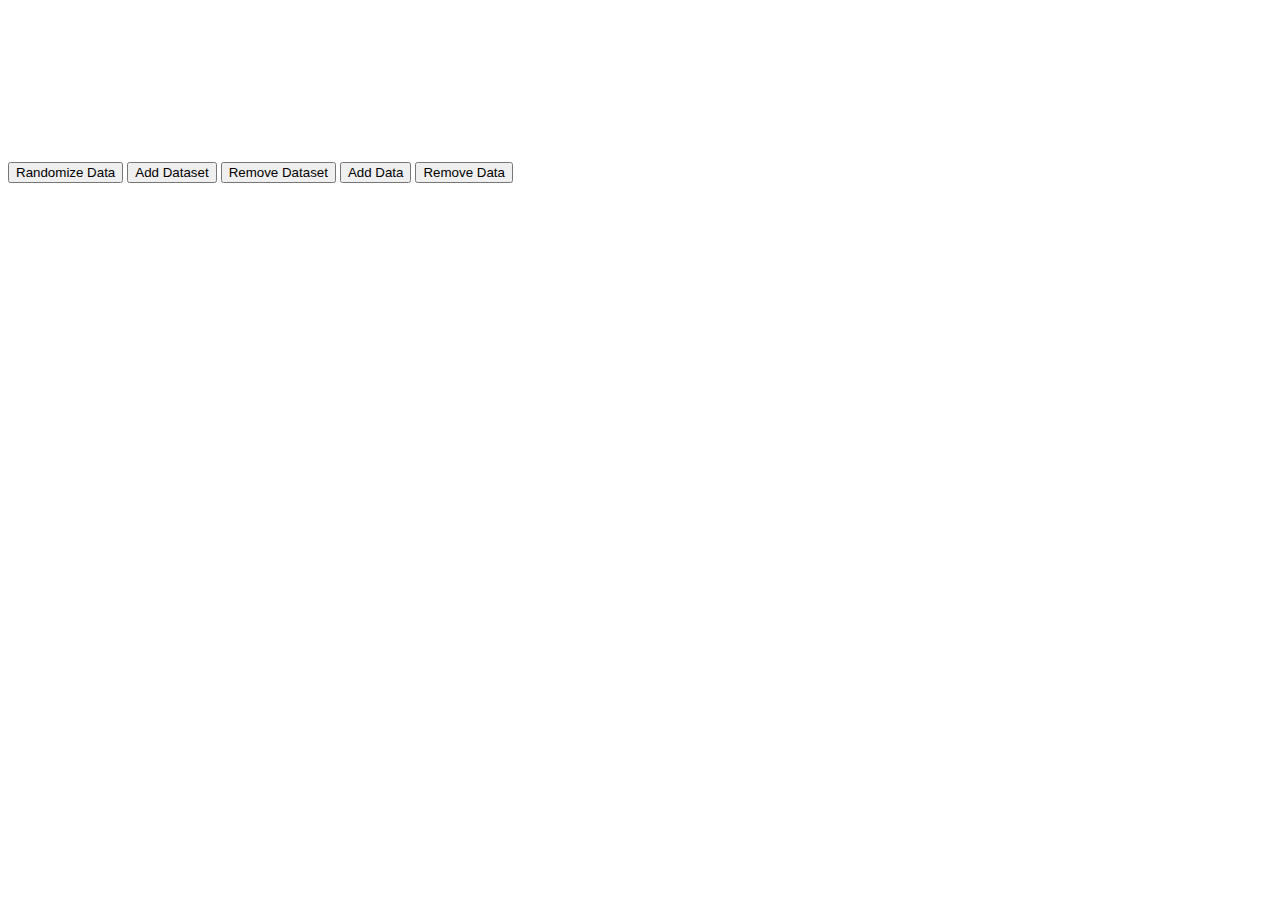
<file: Main Page/barchart.html>
<!doctype html>
<html>

<head>
    <title>Bar Chart</title>
    <script src="http://cdnjs.cloudflare.com/ajax/libs/jquery/2.1.3/jquery.min.js"></script>
    <script src="C:\Users\Daveo30\Documents\ittproject\final\TrackIt\onassis\chart.js\Chart.bundle.js"></script>
    <style>
    canvas {
        -moz-user-select: none;
        -webkit-user-select: none;
        -ms-user-select: none;
    }
    </style>
</head>

<body>
    <div id="container" style="width: 75%;">
        <canvas id="canvas"></canvas>
    </div>
    <button id="randomizeData">Randomize Data</button>
    <button id="addDataset">Add Dataset</button>
    <button id="removeDataset">Remove Dataset</button>
    <button id="addData">Add Data</button>
    <button id="removeData">Remove Data</button>
    <script>
        var MONTHS = ["January", "February", "March", "April", "May", "June", "July", "August", "September", "October", "November", "December"];
        var randomScalingFactor = function() {
            return (Math.random() > 0.5 ? 1.0 : -1.0) * Math.round(Math.random() * 100);
        };
        var randomColorFactor = function() {
            return Math.round(Math.random() * 255);
        };
        var randomColor = function() {
            return 'rgba(' + randomColorFactor() + ',' + randomColorFactor() + ',' + randomColorFactor() + ',.7)';
        };
        var barChartData = {
            labels: ["January", "February", "March", "April", "May", "June", "July"],
            datasets: [{
                label: 'Dataset 1',
                backgroundColor: "rgba(220,220,220,0.5)",
                data: [randomScalingFactor(), randomScalingFactor(), randomScalingFactor(), randomScalingFactor(), randomScalingFactor(), randomScalingFactor(), randomScalingFactor()]
            }, {
                hidden: true,
                label: 'Dataset 2',
                backgroundColor: "rgba(151,187,205,0.5)",
                data: [randomScalingFactor(), randomScalingFactor(), randomScalingFactor(), randomScalingFactor(), randomScalingFactor(), randomScalingFactor(), randomScalingFactor()]
            }, {
                label: 'Dataset 3',
                backgroundColor: "rgba(151,187,205,0.5)",
                data: [randomScalingFactor(), randomScalingFactor(), randomScalingFactor(), randomScalingFactor(), randomScalingFactor(), randomScalingFactor(), randomScalingFactor()]
            }]
        };
        window.onload = function() {
            var ctx = document.getElementById("canvas").getContext("2d");
            window.myBar = new Chart(ctx, {
                type: 'bar',
                data: barChartData,
                options: {
                    // Elements options apply to all of the options unless overridden in a dataset
                    // In this case, we are setting the border of each bar to be 2px wide and green
                    elements: {
                        rectangle: {
                            borderWidth: 2,
                            borderColor: 'rgb(0, 255, 0)',
                            borderSkipped: 'bottom'
                        }
                    },
                    responsive: true,
                    legend: {
                        position: 'top',
                    },
                    title: {
                        display: true,
                        text: 'Chart.js Bar Chart'
                    }
                }
            });
        };
        $('#randomizeData').click(function() {
            var zero = Math.random() < 0.2 ? true : false;
            $.each(barChartData.datasets, function(i, dataset) {
                dataset.backgroundColor = randomColor();
                dataset.data = dataset.data.map(function() {
                    return zero ? 0.0 : randomScalingFactor();
                });
            });
            window.myBar.update();
        });
        $('#addDataset').click(function() {
            var newDataset = {
                label: 'Dataset ' + barChartData.datasets.length,
                backgroundColor: randomColor(),
                data: []
            };
            for (var index = 0; index < barChartData.labels.length; ++index) {
                newDataset.data.push(randomScalingFactor());
            }
            barChartData.datasets.push(newDataset);
            window.myBar.update();
        });
        $('#addData').click(function() {
            if (barChartData.datasets.length > 0) {
                var month = MONTHS[barChartData.labels.length % MONTHS.length];
                barChartData.labels.push(month);
                for (var index = 0; index < barChartData.datasets.length; ++index) {
                    //window.myBar.addData(randomScalingFactor(), index);
                    barChartData.datasets[index].data.push(randomScalingFactor());
                }
                window.myBar.update();
            }
        });
        $('#removeDataset').click(function() {
            barChartData.datasets.splice(0, 1);
            window.myBar.update();
        });
        $('#removeData').click(function() {
            barChartData.labels.splice(-1, 1); // remove the label first
            barChartData.datasets.forEach(function(dataset, datasetIndex) {
                dataset.data.pop();
            });
            window.myBar.update();
        });
    </script>
</body>

</html>
</file>
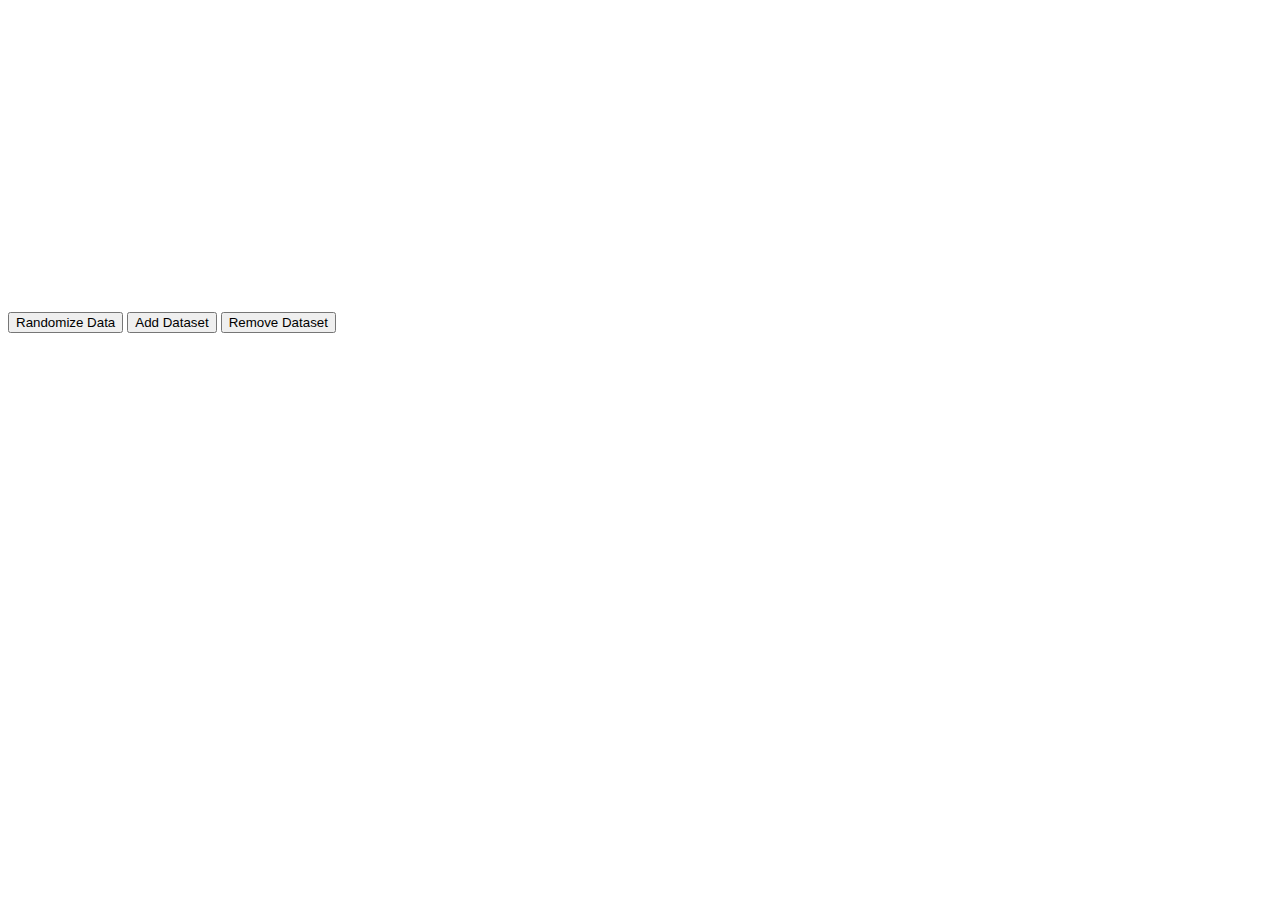
<file: Main Page/piechart.html>
<!doctype html>
<html>

<head>
    <title>Pie Chart</title>
        <script src="C:\Users\Daveo30\Documents\ittproject\final\TrackIt\onassis\chart.js\Chart.bundle.js"></script>
    <script src="http://cdnjs.cloudflare.com/ajax/libs/jquery/2.1.3/jquery.min.js"></script>
</head>

<body>
    <div id="canvas-holder" style="width:50%">
        <canvas id="chart-area" width="300" height="300" />
    </div>
    <button id="randomizeData">Randomize Data</button>
    <button id="addDataset">Add Dataset</button>
    <button id="removeDataset">Remove Dataset</button>
    <script>
    var randomScalingFactor = function() {
        return Math.round(Math.random() * 100);
    };
    var randomColorFactor = function() {
        return Math.round(Math.random() * 255);
    };
    var randomColor = function(opacity) {
        return 'rgba(' + randomColorFactor() + ',' + randomColorFactor() + ',' + randomColorFactor() + ',' + (opacity || '.3') + ')';
    };
    var config = {
        type: 'pie',
        data: {
            datasets: [{
                data: [
                    randomScalingFactor(),
                    randomScalingFactor(),
                    randomScalingFactor(),
                    randomScalingFactor(),
                    randomScalingFactor(),
                ],
                backgroundColor: [
                    "#F7464A",
                    "#46BFBD",
                    "#FDB45C",
                    "#949FB1",
                    "#4D5360",
                ],
            }, {
                data: [
                    randomScalingFactor(),
                    randomScalingFactor(),
                    randomScalingFactor(),
                    randomScalingFactor(),
                    randomScalingFactor(),
                ],
                backgroundColor: [
                    "#F7464A",
                    "#46BFBD",
                    "#FDB45C",
                    "#949FB1",
                    "#4D5360",
                ],
            }, {
                data: [
                    randomScalingFactor(),
                    randomScalingFactor(),
                    randomScalingFactor(),
                    randomScalingFactor(),
                    randomScalingFactor(),
                ],
                backgroundColor: [
                    "#F7464A",
                    "#46BFBD",
                    "#FDB45C",
                    "#949FB1",
                    "#4D5360",
                ],
            }],
            labels: [
                "Red",
                "Green",
                "Yellow",
                "Grey",
                "Dark Grey"
            ]
        },
        options: {
            responsive: true
        }
    };
    window.onload = function() {
        var ctx = document.getElementById("chart-area").getContext("2d");
        window.myPie = new Chart(ctx, config);
    };
    $('#randomizeData').click(function() {
        $.each(config.data.datasets, function(i, piece) {
            $.each(piece.data, function(j, value) {
                config.data.datasets[i].data[j] = randomScalingFactor();
                config.data.datasets[i].backgroundColor[j] = randomColor(0.7);
            });
        });
        window.myPie.update();
    });
    $('#addDataset').click(function() {
        var newDataset = {
            backgroundColor: [randomColor(0.7), randomColor(0.7), randomColor(0.7), randomColor(0.7), randomColor(0.7)],
            data: [randomScalingFactor(), randomScalingFactor(), randomScalingFactor(), randomScalingFactor(), randomScalingFactor()]
        };
        config.data.datasets.push(newDataset);
        window.myPie.update();
    });
    $('#removeDataset').click(function() {
        config.data.datasets.splice(0, 1);
        window.myPie.update();
    });
    </script>
</body>

</html>
</file>
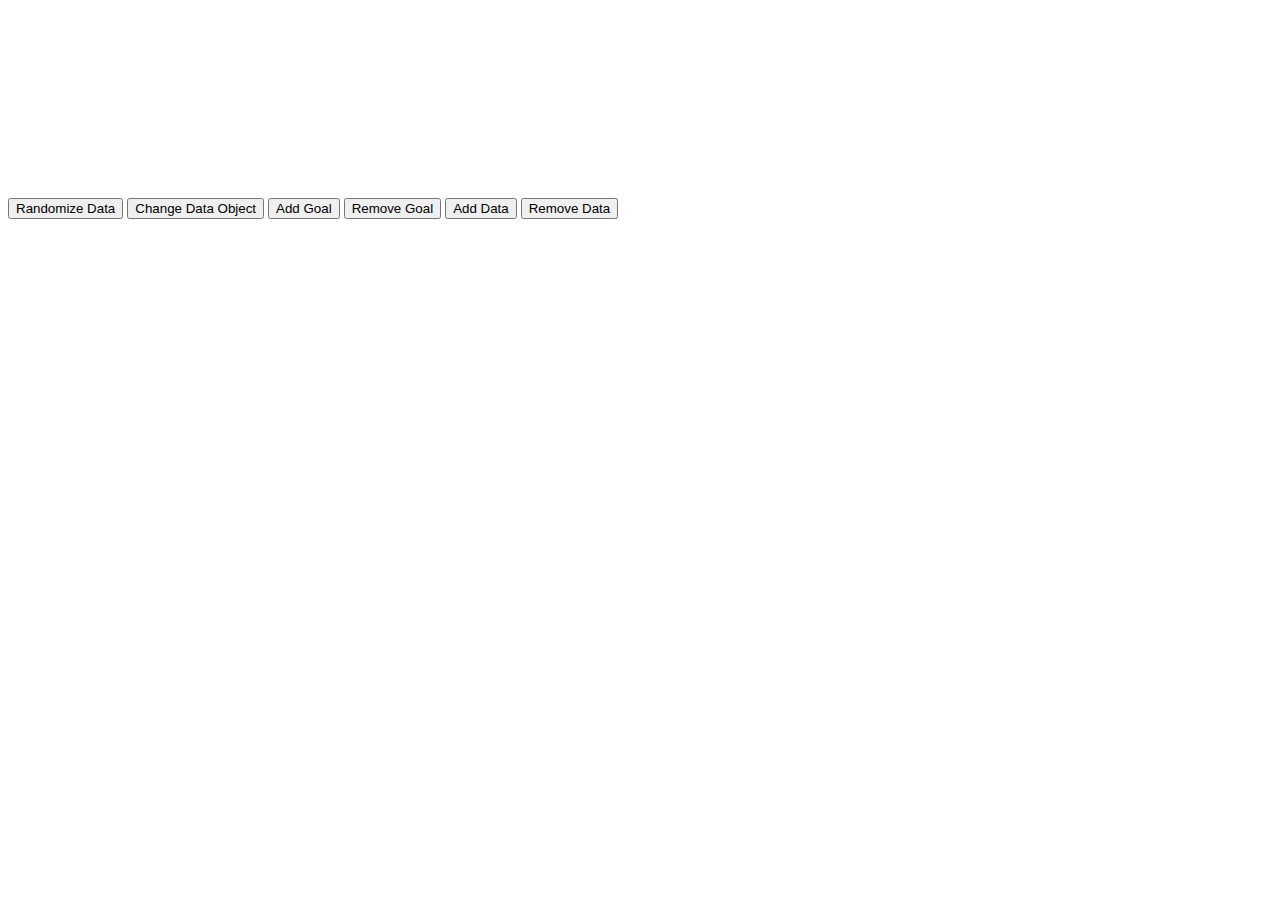
<file: Main Page/test_chart_2.html>
<!doctype html>
<html>

<head>
    <title>Line Chart</title>
    <script src="chart.js/Chart.bundle.js"></script>
	
    <script src="http://cdnjs.cloudflare.com/ajax/libs/jquery/2.1.3/jquery.min.js"></script>
	
    <style>
    canvas{
        -moz-user-select: none;
        -webkit-user-select: none;
        -ms-user-select: none;
    }
    </style>
</head>

<body>
    <div style="width:75%;">
        <canvas id="canvas"></canvas>
    </div>
    <br>
    <br>
    <button id="randomizeData">Randomize Data</button>
    <button id="changeDataObject">Change Data Object</button>
    <button id="addDataset">Add Goal</button>
    <button id="removeDataset">Remove Goal</button>
    <button id="addData">Add Data</button>
    <button id="removeData">Remove Data</button>
	
	
	<script>
		
	</script>
    <script>
	
	
		var http = new XMLHttpRequest();
		var url = "http://localhost/cgi-bin/fetchgst.py";
	    //var params = "signupemail=" + document.getElementById("signupemail").value + "&signuppassword=" + document.getElementById("signuppassword").value;
		var params= " ";
		http.open("POST", url, true);

//Send the proper header information along with the request
		http.setRequestHeader("Content-type", "application/x-www-form-urlencoded");

		http.onreadystatechange = function() {//Call a function when the state changes.
		if(http.readyState == 4 && http.status == 200) {
			
			datag = http.responseText;
			
			}
	http.send(params);

		
	  var d = new Date(); // for now
currentHours=d.getHours(); 
currentMins=d.getMinutes(); 
d.getSeconds(); 

	
	


			

        var MONTHS = ["January", "February", "March", "April", "May", "June", "July", "August", "September", "October", "November", "December"];
        
        var randomScalingFactor = function() {
		
            return Math.round(Math.random() * 100);
            //return 0;
        };
        var randomColorFactor = function() {
            return Math.round(Math.random() * 255);
        };
        var randomColor = function(opacity) {
            return 'rgba(' + randomColorFactor() + ',' + randomColorFactor() + ',' + randomColorFactor() + ',' + (opacity || '.3') + ')';
        };
			
        var config = {
            type: 'line',
            data: {
                labels: [currentHours+":"+currentMins, currentHours+1+":"+currentMins, currentHours+2+":"+currentMins, currentHours+3+":"+currentMins, currentHours+4+":"+currentMins, currentHours+5+":"+currentMins, currentHours+6+":"+currentMins],
                datasets: [{
                    label: "Predicted Progress",
                    data: [randomScalingFactor(), randomScalingFactor(), randomScalingFactor(), randomScalingFactor(), randomScalingFactor(), randomScalingFactor(), randomScalingFactor()],
                    fill: false,
                    borderDash: [5, 5],
                }, {
                    hidden: true,
                    label: 'Planned Progress',
                    data: [randomScalingFactor(), randomScalingFactor(), randomScalingFactor(), randomScalingFactor(), randomScalingFactor(), randomScalingFactor(), randomScalingFactor()],
                }, {
                    label: "Actual Progress",
                    data: [randomScalingFactor(), randomScalingFactor(), randomScalingFactor(), randomScalingFactor(), randomScalingFactor(), randomScalingFactor(), randomScalingFactor()],
                }]
            },
            options: {
                responsive: true,
                title:{
                    display:true,
                    text:'Progress Line Chart'
                },
                tooltips: {
                    mode: 'index',
                    intersect: false,
                    callbacks: {
                        // beforeTitle: function() {
                        //     return '...beforeTitle';
                        // },
                        // afterTitle: function() {
                        //     return '...afterTitle';
                        // },
                        // beforeBody: function() {
                        //     return '...beforeBody';
                        // },
                        // afterBody: function() {
                        //     return '...afterBody';
                        // },
                        // beforeFooter: function() {
                        //     return '...beforeFooter';
                        // },
                        // footer: function() {
                        //     return 'Footer';
                        // },
                        // afterFooter: function() {
                        //     return '...afterFooter';
                        // },
                    }
                },
                hover: {
                    mode: 'nearest',
                    intersect: true
                },
                scales: {
                    xAxes: [{
                        display: true,
                        scaleLabel: {
                            display: true,
                            labelString: 'TIme'
                        }
                    }],
                    yAxes: [{
                        display: true,
                        scaleLabel: {
                            display: true,
                            labelString: 'Goals Completed'
                        },
                        ticks: {
                            suggestedMin: 0,
                            suggestedMax: 10,
                        }
                    }]
                }
            }
        };
	
        $.each(config.data.datasets, function(i, dataset) {
            dataset.borderColor = randomColor(0.4);
            dataset.backgroundColor = randomColor(0.5);
            dataset.pointBorderColor = randomColor(0.7);
            dataset.pointBackgroundColor = randomColor(0.5);
            dataset.pointBorderWidth = 1;
        });
	
        window.onload = function() {
            var ctx = document.getElementById("canvas").getContext("2d");
            window.myLine = new Chart(ctx, config);
        };
		
			
		
    /*    $('#randomizeData').click(function() {
            $.each(config.data.datasets, function(i, dataset) {
                dataset.data = dataset.data.map(function() {
                    return randomScalingFactor();
                });
            });
            window.myLine.update();
        });
        $('#changeDataObject').click(function() {
            config.data = {
                labels: ["July", "August", "September", "October", "November", "December"],
                datasets: [{
                    label: "Predicted Progress",
                    data: [randomScalingFactor(), randomScalingFactor(), randomScalingFactor(), randomScalingFactor(), randomScalingFactor(), randomScalingFactor()],
                    fill: false,
                }, {
                    label: "Actual Progress",
                    fill: false,
                    data: [randomScalingFactor(), randomScalingFactor(), randomScalingFactor(), randomScalingFactor(), randomScalingFactor(), randomScalingFactor()],
                }]
            };
            $.each(config.data.datasets, function(i, dataset) {
                dataset.borderColor = randomColor(0.4);
                dataset.backgroundColor = randomColor(0.5);
                dataset.pointBorderColor = randomColor(0.7);
                dataset.pointBackgroundColor = randomColor(0.5);
                dataset.pointBorderWidth = 1;
            });
            // Update the chart
            window.myLine.update();
        });
		
	
        $('#addDataset').click(function() {
            var newDataset = {
                label: 'Dataset ' + config.data.datasets.length,
                borderColor: randomColor(0.4),
                backgroundColor: randomColor(0.5),
                pointBorderColor: randomColor(0.7),
                pointBackgroundColor: randomColor(0.5),
                pointBorderWidth: 1,
                data: [],
            };
            for (var index = 0; index < config.data.labels.length; ++index) {
                newDataset.data.push(randomScalingFactor());
            }
            config.data.datasets.push(newDataset);
            window.myLine.update();
        });
        $('#addData').click(function() {
            if (config.data.datasets.length > 0) {
                var month = MONTHS[config.data.labels.length % MONTHS.length];
                config.data.labels.push(month);
                $.each(config.data.datasets, function(i, dataset) {
                    dataset.data.push(randomScalingFactor());
                });
                window.myLine.update();
            }
        });
        $('#removeDataset').click(function() {
            config.data.datasets.splice(0, 1);
            window.myLine.update();
        });
        $('#removeData').click(function() {
            config.data.labels.splice(-1, 1); // remove the label first
            config.data.datasets.forEach(function(dataset, datasetIndex) {
                dataset.data.pop();
            });
            window.myLine.update();
        });*/
		
    </script>
</body>

</html>
</file>
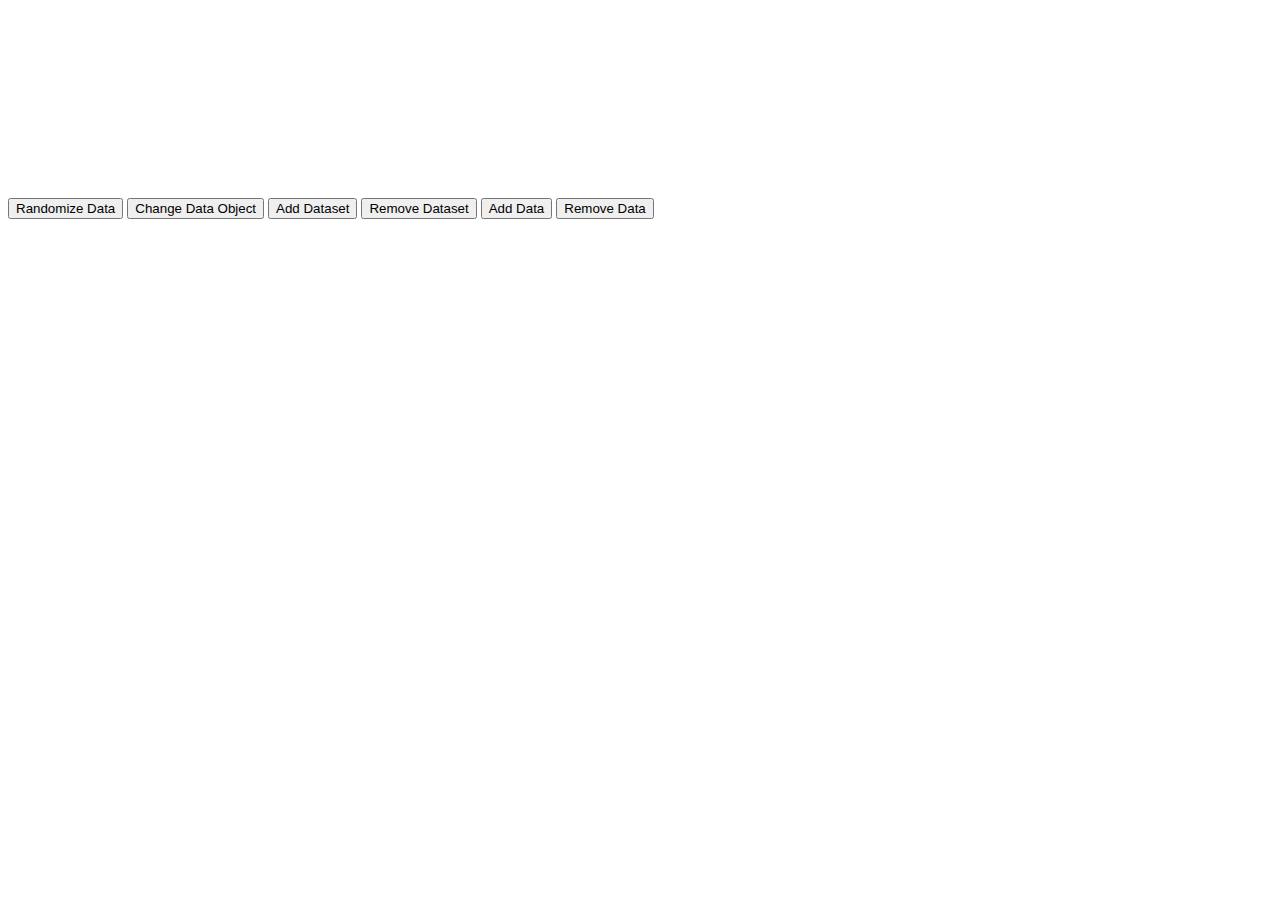
<file: Main Page/chart.js/test_chart_2.html>
<!doctype html>
<html>

<head>
    <title>Line Chart</title>
    <script src="C:\Users\Daveo30\Documents\ittproject\chart.js\Chart.bundle.js"></script>
    <script src="http://cdnjs.cloudflare.com/ajax/libs/jquery/2.1.3/jquery.min.js"></script>
    <style>
    canvas{
        -moz-user-select: none;
        -webkit-user-select: none;
        -ms-user-select: none;
    }
    </style>
</head>

<body>
    <div style="width:75%;">
        <canvas id="canvas"></canvas>
    </div>
    <br>
    <br>
    <button id="randomizeData">Randomize Data</button>
    <button id="changeDataObject">Change Data Object</button>
    <button id="addDataset">Add Dataset</button>
    <button id="removeDataset">Remove Dataset</button>
    <button id="addData">Add Data</button>
    <button id="removeData">Remove Data</button>
    <script>
        var MONTHS = ["January", "February", "March", "April", "May", "June", "July", "August", "September", "October", "November", "December"];
        
        var randomScalingFactor = function() {
            return Math.round(Math.random() * 100);
            //return 0;
        };
        var randomColorFactor = function() {
            return Math.round(Math.random() * 255);
        };
        var randomColor = function(opacity) {
            return 'rgba(' + randomColorFactor() + ',' + randomColorFactor() + ',' + randomColorFactor() + ',' + (opacity || '.3') + ')';
        };
        var config = {
            type: 'line',
            data: {
                labels: ["January", "February", "March", "April", "May", "June", "July"],
                datasets: [{
                    label: "My First dataset",
                    data: [randomScalingFactor(), randomScalingFactor(), randomScalingFactor(), randomScalingFactor(), randomScalingFactor(), randomScalingFactor(), randomScalingFactor()],
                    fill: false,
                    borderDash: [5, 5],
                }, {
                    hidden: true,
                    label: 'hidden dataset',
                    data: [randomScalingFactor(), randomScalingFactor(), randomScalingFactor(), randomScalingFactor(), randomScalingFactor(), randomScalingFactor(), randomScalingFactor()],
                }, {
                    label: "My Second dataset",
                    data: [randomScalingFactor(), randomScalingFactor(), randomScalingFactor(), randomScalingFactor(), randomScalingFactor(), randomScalingFactor(), randomScalingFactor()],
                }]
            },
            options: {
                responsive: true,
                title:{
                    display:true,
                    text:'Chart.js Line Chart'
                },
                tooltips: {
                    mode: 'index',
                    intersect: false,
                    callbacks: {
                        // beforeTitle: function() {
                        //     return '...beforeTitle';
                        // },
                        // afterTitle: function() {
                        //     return '...afterTitle';
                        // },
                        // beforeBody: function() {
                        //     return '...beforeBody';
                        // },
                        // afterBody: function() {
                        //     return '...afterBody';
                        // },
                        // beforeFooter: function() {
                        //     return '...beforeFooter';
                        // },
                        // footer: function() {
                        //     return 'Footer';
                        // },
                        // afterFooter: function() {
                        //     return '...afterFooter';
                        // },
                    }
                },
                hover: {
                    mode: 'nearest',
                    intersect: true
                },
                scales: {
                    xAxes: [{
                        display: true,
                        scaleLabel: {
                            display: true,
                            labelString: 'Month'
                        }
                    }],
                    yAxes: [{
                        display: true,
                        scaleLabel: {
                            display: true,
                            labelString: 'Value'
                        },
                        ticks: {
                            suggestedMin: -10,
                            suggestedMax: 250,
                        }
                    }]
                }
            }
        };
        $.each(config.data.datasets, function(i, dataset) {
            dataset.borderColor = randomColor(0.4);
            dataset.backgroundColor = randomColor(0.5);
            dataset.pointBorderColor = randomColor(0.7);
            dataset.pointBackgroundColor = randomColor(0.5);
            dataset.pointBorderWidth = 1;
        });
        window.onload = function() {
            var ctx = document.getElementById("canvas").getContext("2d");
            window.myLine = new Chart(ctx, config);
        };
        $('#randomizeData').click(function() {
            $.each(config.data.datasets, function(i, dataset) {
                dataset.data = dataset.data.map(function() {
                    return randomScalingFactor();
                });
            });
            window.myLine.update();
        });
        $('#changeDataObject').click(function() {
            config.data = {
                labels: ["July", "August", "September", "October", "November", "December"],
                datasets: [{
                    label: "My First dataset",
                    data: [randomScalingFactor(), randomScalingFactor(), randomScalingFactor(), randomScalingFactor(), randomScalingFactor(), randomScalingFactor()],
                    fill: false,
                }, {
                    label: "My Second dataset",
                    fill: false,
                    data: [randomScalingFactor(), randomScalingFactor(), randomScalingFactor(), randomScalingFactor(), randomScalingFactor(), randomScalingFactor()],
                }]
            };
            $.each(config.data.datasets, function(i, dataset) {
                dataset.borderColor = randomColor(0.4);
                dataset.backgroundColor = randomColor(0.5);
                dataset.pointBorderColor = randomColor(0.7);
                dataset.pointBackgroundColor = randomColor(0.5);
                dataset.pointBorderWidth = 1;
            });
            // Update the chart
            window.myLine.update();
        });
        $('#addDataset').click(function() {
            var newDataset = {
                label: 'Dataset ' + config.data.datasets.length,
                borderColor: randomColor(0.4),
                backgroundColor: randomColor(0.5),
                pointBorderColor: randomColor(0.7),
                pointBackgroundColor: randomColor(0.5),
                pointBorderWidth: 1,
                data: [],
            };
            for (var index = 0; index < config.data.labels.length; ++index) {
                newDataset.data.push(randomScalingFactor());
            }
            config.data.datasets.push(newDataset);
            window.myLine.update();
        });
        $('#addData').click(function() {
            if (config.data.datasets.length > 0) {
                var month = MONTHS[config.data.labels.length % MONTHS.length];
                config.data.labels.push(month);
                $.each(config.data.datasets, function(i, dataset) {
                    dataset.data.push(randomScalingFactor());
                });
                window.myLine.update();
            }
        });
        $('#removeDataset').click(function() {
            config.data.datasets.splice(0, 1);
            window.myLine.update();
        });
        $('#removeData').click(function() {
            config.data.labels.splice(-1, 1); // remove the label first
            config.data.datasets.forEach(function(dataset, datasetIndex) {
                dataset.data.pop();
            });
            window.myLine.update();
        });
    </script>
</body>

</html>
</file>
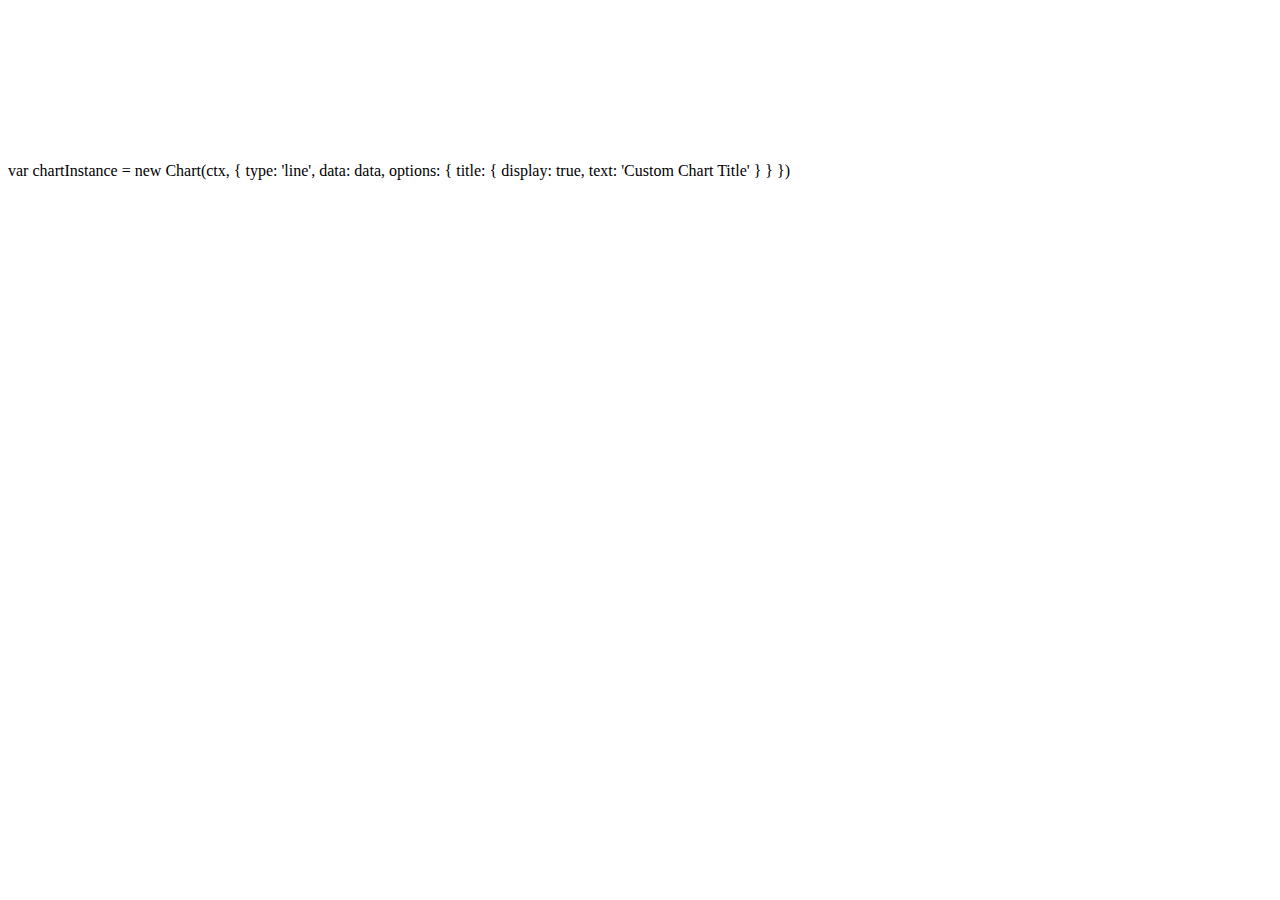
<file: Main Page/chart.js/test_chart_3.html>
<!doctype html>
<html>

<head>
    <title>Line Chart</title>
    <script src="C:\Users\Daveo30\Documents\ittproject\chart.js\Chart.bundle.js"></script>
    <script src="http://cdnjs.cloudflare.com/ajax/libs/jquery/2.1.3/jquery.min.js"></script>
    <style>
    canvas{
        -moz-user-select: none;
        -webkit-user-select: none;
        -ms-user-select: none;
    }
    </style>
</head>

<body>
    <div style="width:75%;">
        <canvas id="canvas"></canvas>
    </div>

var chartInstance = new Chart(ctx, {
    type: 'line',
    data: data,
    options: {
        title: {
            display: true,
            text: 'Custom Chart Title'
        }
    }
})

</body>
</html>
</file>
